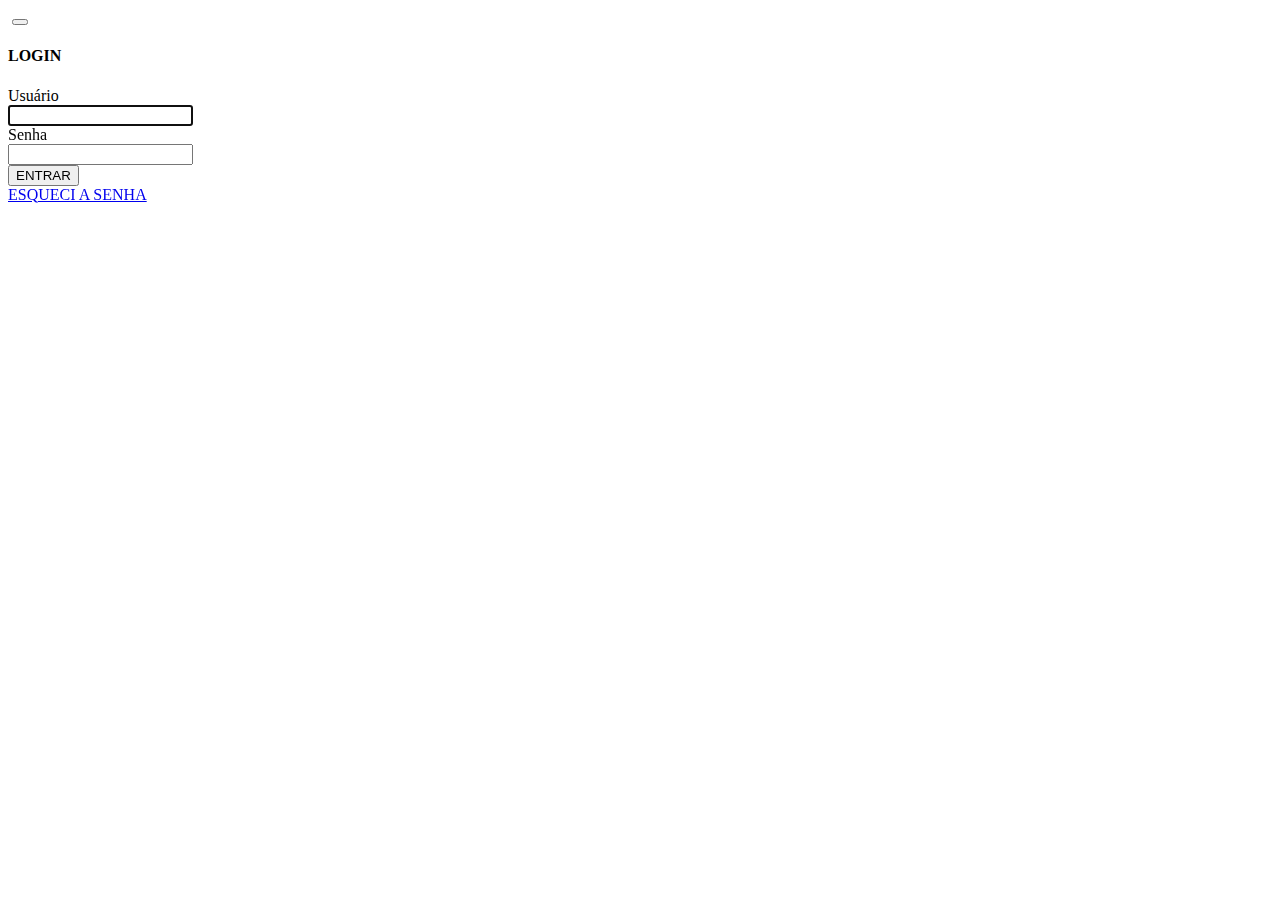
<file: avance/src/main/resources/templates/index.html>
<html xmlns:th="http://www.thymeleaf.org">

  <head>
    <meta charset="utf-8" />
    <meta http-equiv="X-UA-Compatible" content="IE=edge" />
    <meta name="viewport" content="width=device-width, initial-scale=1" />
    <title>Avance RH</title>

    <!-- Favicons -->
    <link href="img/avance-test-logo.png" rel="icon" />
    <link href="img/avance-test-logo.png" rel="apple-touch-icon" />

    <!-- Google Fonts -->
    <link href="https://fonts.googleapis.com/css?family=Open+Sans:300,300i,400,400i,700,700i|Montserrat:300,400,500,700"
      rel="stylesheet" />
    <link rel="stylesheet" type="text/css" th:href="@{/webjars/bootstrap/4.1.3/css/bootstrap.min.css}" />
    <link rel="stylesheet" type="text/css" th:href="@{/lib/cyborg/bootstrap.min.css}" />
    <link rel="stylesheet" type="text/css" th:href="@{/css/style.css}" />
  </head>

  <body>
    <header>
      <nav class="navbar navbar-expand-lg navbar-dark bg-dark">
        <a class="navbar-brand" href="#"><img th:src="@{/img/avance-test_lo_.png}" /></a>
        <button class="navbar-toggler" type="button" data-toggle="collapse" data-target="#navbarColor02"
          aria-controls="navbarColor02" aria-expanded="false" aria-label="Toggle navigation">
          <span class="navbar-toggler-icon"></span>
        </button>
      </nav>
    </header>

    <main class="login-form">
      <div class="container">
        <div class="row justify-content-center">
          <div class="col-sm-9 col-md-7">
            <div class="card bg-light">
              <div class="card-header">
                <h4 class="card-title">LOGIN</h4>
              </div>
              <div class="card-body">
                <form action="" method="">
                  <div class="form-group row">
                    <label for="usuario" class="col-md-4 col-form-label text-md-right">Usuário</label>
                    <div class="col-md-6">
                      <input type="text" id="usuario" class="form-control" name="usuario" required autofocus />
                    </div>
                  </div>

                  <div class="form-group row">
                    <label for="senha" class="col-md-4 col-form-label text-md-right">Senha</label>
                    <div class="col-md-6">
                      <input type="password" id="senha" class="form-control" name="senha" required />
                    </div>
                  </div>
                  <div class="col-md-12 text-center">
                    <button type="submit" class="btn btn-secondary login">
                      ENTRAR
                    </button>
                    <br />
                    <a href="#" class="btn btn-link">ESQUECI A SENHA</a>
                  </div>
                </form>
              </div>
            </div>
          </div>
        </div>
      </div>
    </main>

    <script type="text/javascript" th:src="@{/webjars/jquery/3.2.1/jquery.min.js}"></script>
    <script type="text/javascript" th:src="@{/webjars/bootstrap/4.1.3/js/bootstrap.min.js}"></script>
  </body>

</html>
</file>
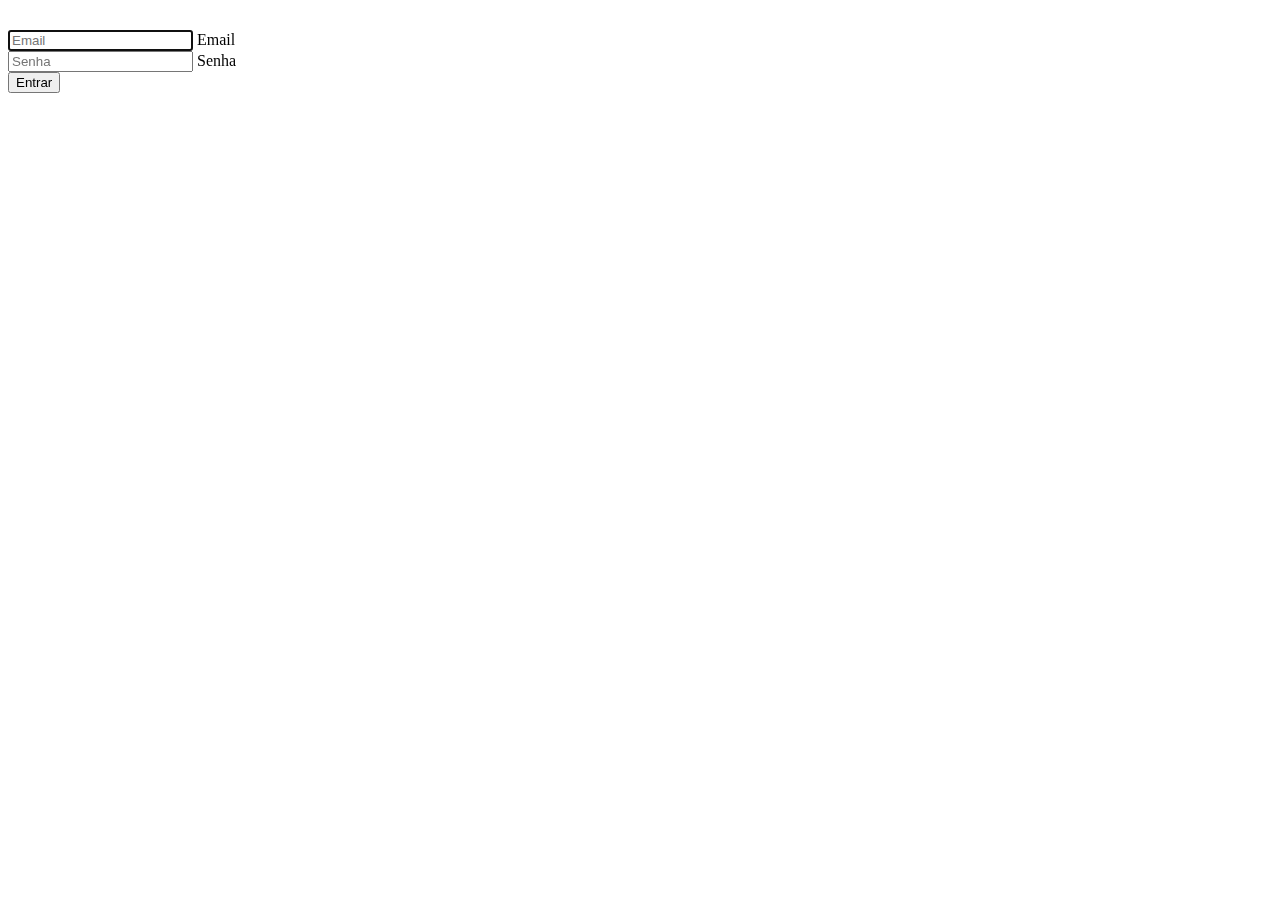
<file: avance/src/main/resources/templates/login-v1.html>
<html xmlns:th="http://www.thymeleaf.org">

  <head>
    <meta charset="utf-8" />
    <meta http-equiv="X-UA-Compatible" content="IE=edge" />
    <meta name="viewport" content="width=device-width, initial-scale=1" />
    <title>Avance RH</title>

    <!-- Favicons -->
    <link th:href="@{/img/avance-logo.png}" rel="icon" />
    <link th:href="@{img/avance-logo.png}" rel="apple-touch-icon" />

    <!-- Google Fonts -->
    <link href="https://fonts.googleapis.com/css?family=Open+Sans:300,300i,400,400i,700,700i|Montserrat:300,400,500,700"
      rel="stylesheet" />
    <link rel="stylesheet" type="text/css" th:href="@{/webjars/bootstrap/4.1.3/css/bootstrap.min.css}" />
    <link rel="stylesheet" type="text/css" th:href="@{/lib/darkly/bootstrap.min.css}" />
    <link rel="stylesheet" type="text/css" th:href="@{/css/style.css}" />
    <link rel="stylesheet" type="text/css" th:href="@{/css/login.css}" />
  </head>

  <body>
    
    <div class="container w-100">
      <div class="row">
        <div class="col-md-12 min-vh-100 d-flex flex-column justify-content-center">
          <div class="row align-items-center">
            <div class="col-lg-5 col-md-5 mx-auto">
              <div class="text-center">
                <a href="/"><img th:src="@{/img/avance-oficial.png}"></a>
              </div>
              <div class="card card-signin my-5">
                <div class="card-body">
                  <h5 class="card-title text-center"></h5>
                  <form class="form-signin">
                    <div class="form-label-group">
                      <input type="email" id="email" class="form-control" placeholder="Email" required autofocus>
                      <label for="email">Email</label>
                    </div>

                    <div class="form-label-group">
                      <input type="password" id="senha" class="form-control" placeholder="Senha" required>
                      <label for="senha">Senha</label>
                    </div>
                    <button class="btn btn-lg btn-primary btn-block text-uppercase" type="submit">Entrar</button>
                  </form>
                </div>
              </div>
            </div>
          </div>
        </div>
      </div>
    </div>

    <script type="text/javascript" th:src="@{/webjars/jquery/3.2.1/jquery.min.js}"></script>
    <script type="text/javascript" th:src="@{/webjars/bootstrap/4.1.3/js/bootstrap.min.js}"></script>
    <script type="text/javascript" th:src="@{/webjars/bootstrap/4.1.3/js/bootstrap.bundle.min.js}"></script>
  </body>

</html>
</file>
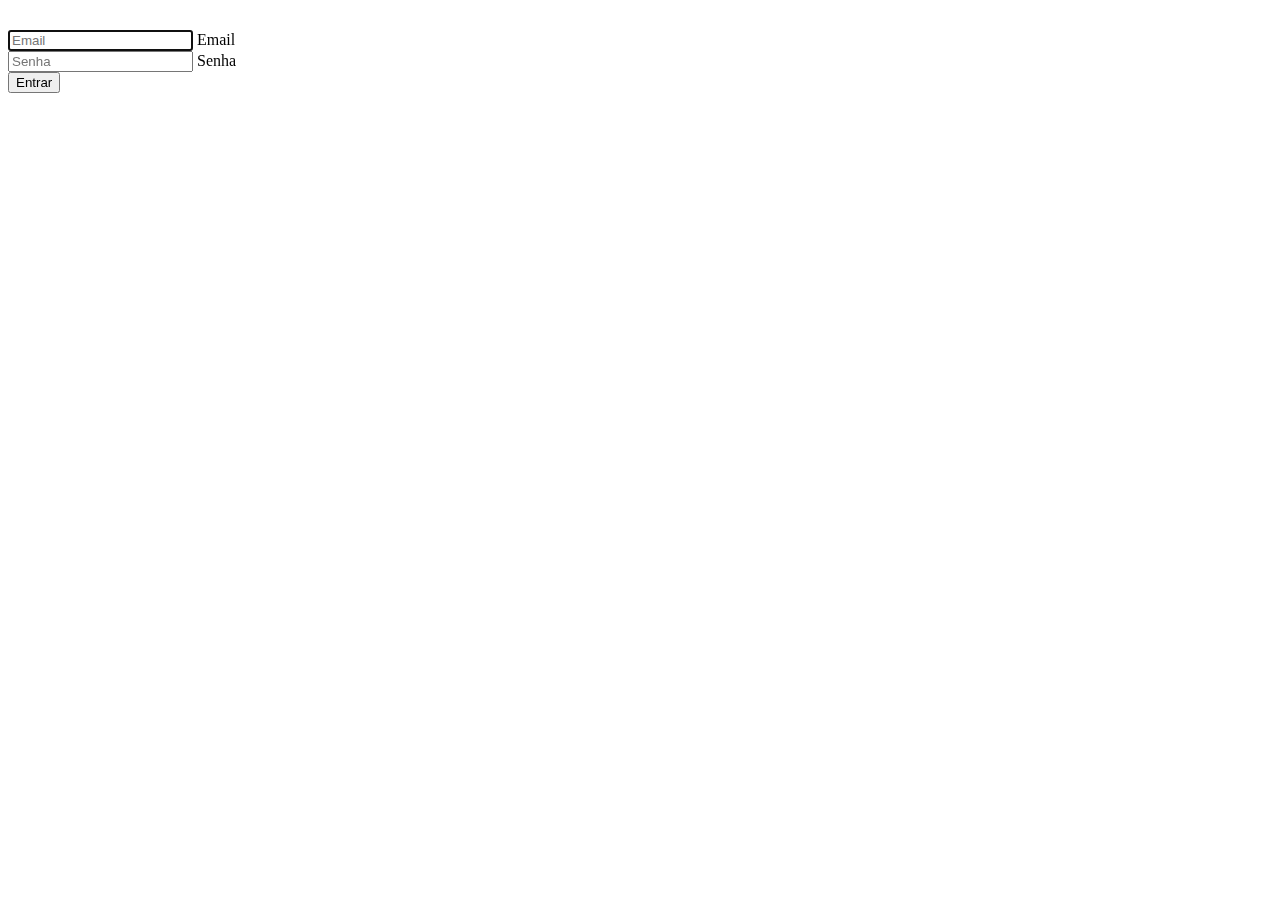
<file: avance/src/main/resources/templates/login.html>
<html xmlns:th="http://www.thymeleaf.org">

  <head>
    <meta charset="utf-8" />
    <meta http-equiv="X-UA-Compatible" content="IE=edge" />
    <meta name="viewport" content="width=device-width, initial-scale=1" />
    <title>Avance RH</title>

    <!-- Favicons -->
    <link th:href="@{/img/avance-logo.png}" rel="icon" />
    <link th:href="@{img/avance-logo.png}" rel="apple-touch-icon" />

    <!-- Google Fonts -->
    <link href="https://fonts.googleapis.com/css?family=Open+Sans:300,300i,400,400i,700,700i|Montserrat:300,400,500,700"
      rel="stylesheet" />
    <link rel="stylesheet" type="text/css" th:href="@{/webjars/bootstrap/4.1.3/css/bootstrap.min.css}" />
    <link rel="stylesheet" type="text/css" th:href="@{/lib/darkly/bootstrap.min.css}" />
    <link rel="stylesheet" type="text/css" th:href="@{/css/style.css}" />
  </head>

  <body>
    <div class="container w-100">
      <div class="row">
        <div class="col-md-12 min-vh-100 d-flex flex-column justify-content-center">
          <div class="row align-items-center">
            <div class="col-lg-5 col-md-5 mx-auto">
              <div class="text-center">
                <a href="/"><img th:src="@{/img/avance-oficial.png}"></a>
              </div>
              <div class="card card-signin my-5">
                <div class="card-body">
                  <h5 class="card-title text-center"></h5>
                  <form class="form-signin">
                    <div class="form-label-group">
                      <input type="email" id="email" class="form-control" placeholder="Email" required autofocus>
                      <label for="email">Email</label>
                    </div>

                    <div class="form-label-group">
                      <input type="password" id="senha" class="form-control" placeholder="Senha" required>
                      <label for="senha">Senha</label>
                    </div>
                    <button class="btn btn-lg btn-primary btn-block text-uppercase" type="submit">Entrar</button>
                  </form>
                </div>
              </div>
            </div>
          </div>
        </div>
      </div>
    </div>

    <script type="text/javascript" th:src="@{/webjars/jquery/3.2.1/jquery.min.js}"></script>
    <script type="text/javascript" th:src="@{/webjars/bootstrap/4.1.3/js/bootstrap.min.js}"></script>
    <script type="text/javascript" th:src="@{/webjars/bootstrap/4.1.3/js/bootstrap.bundle.min.js}"></script>
  </body>

</html>
</file>
